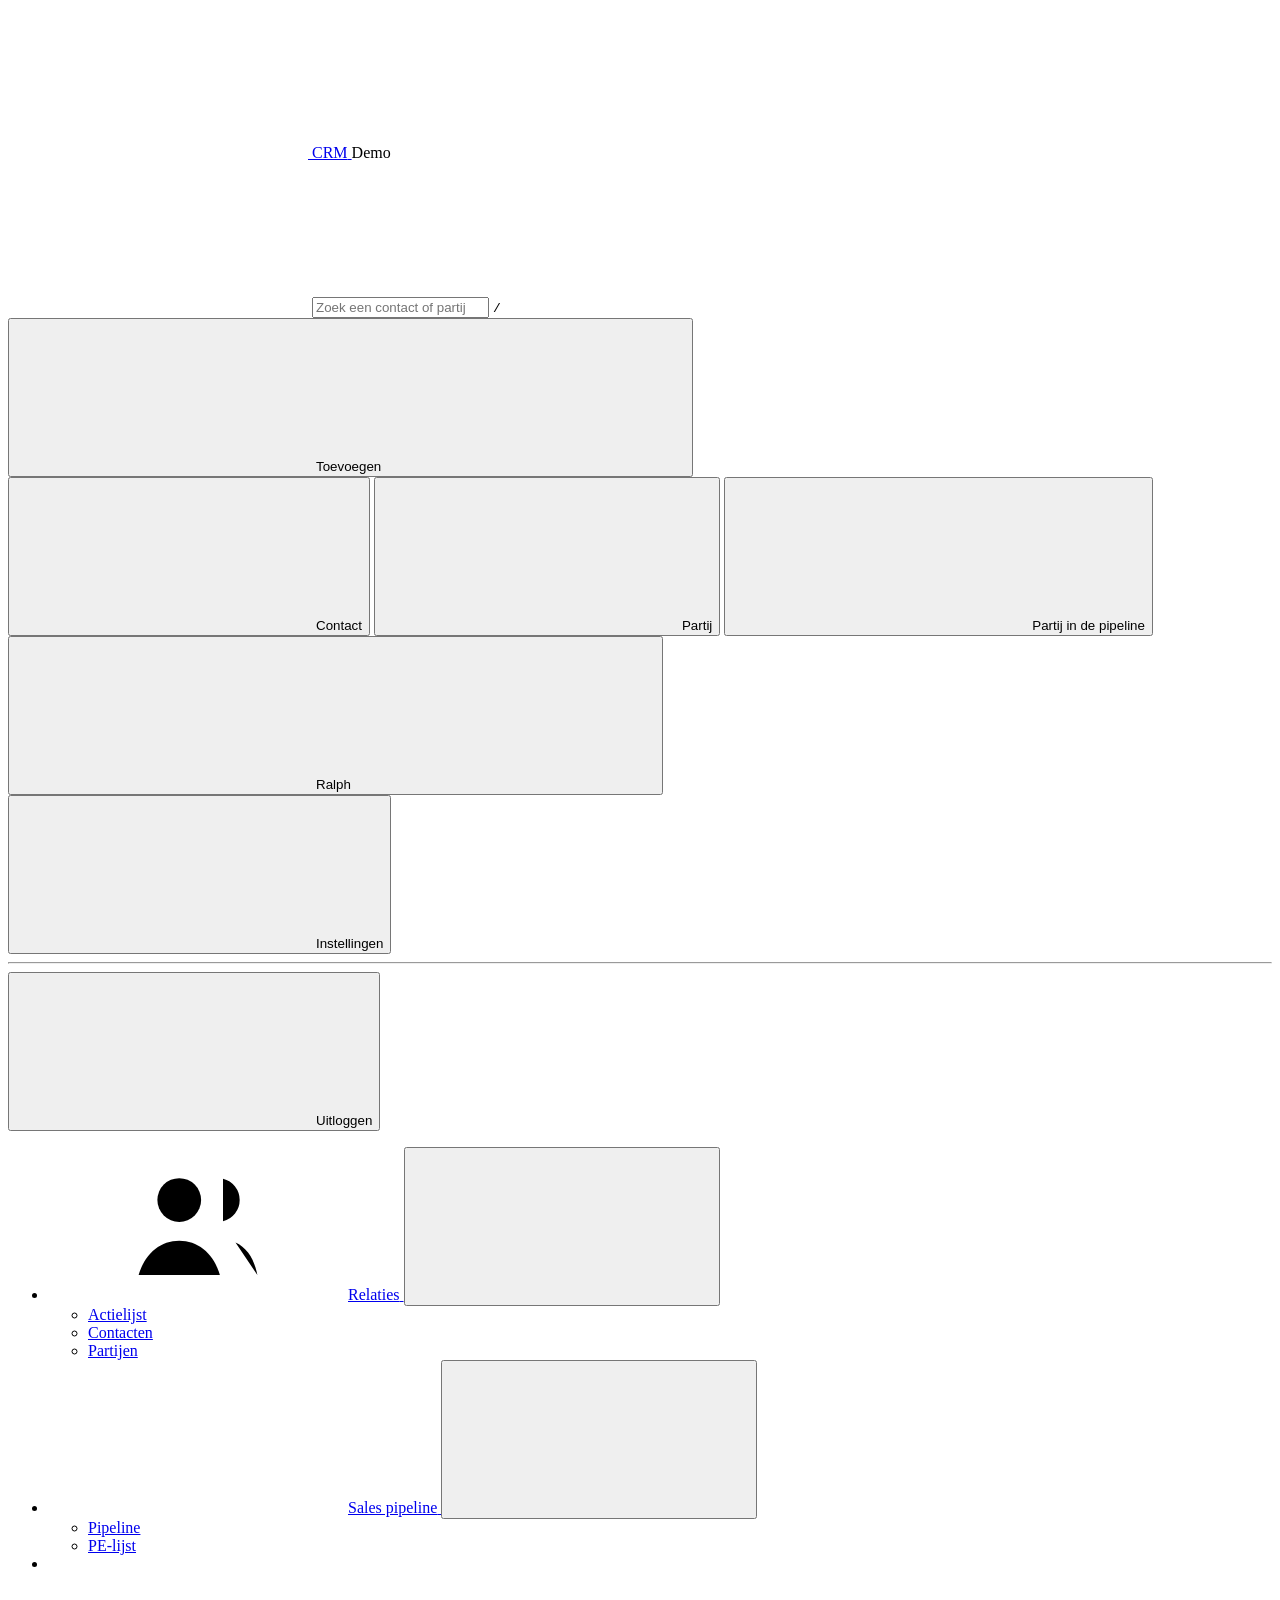
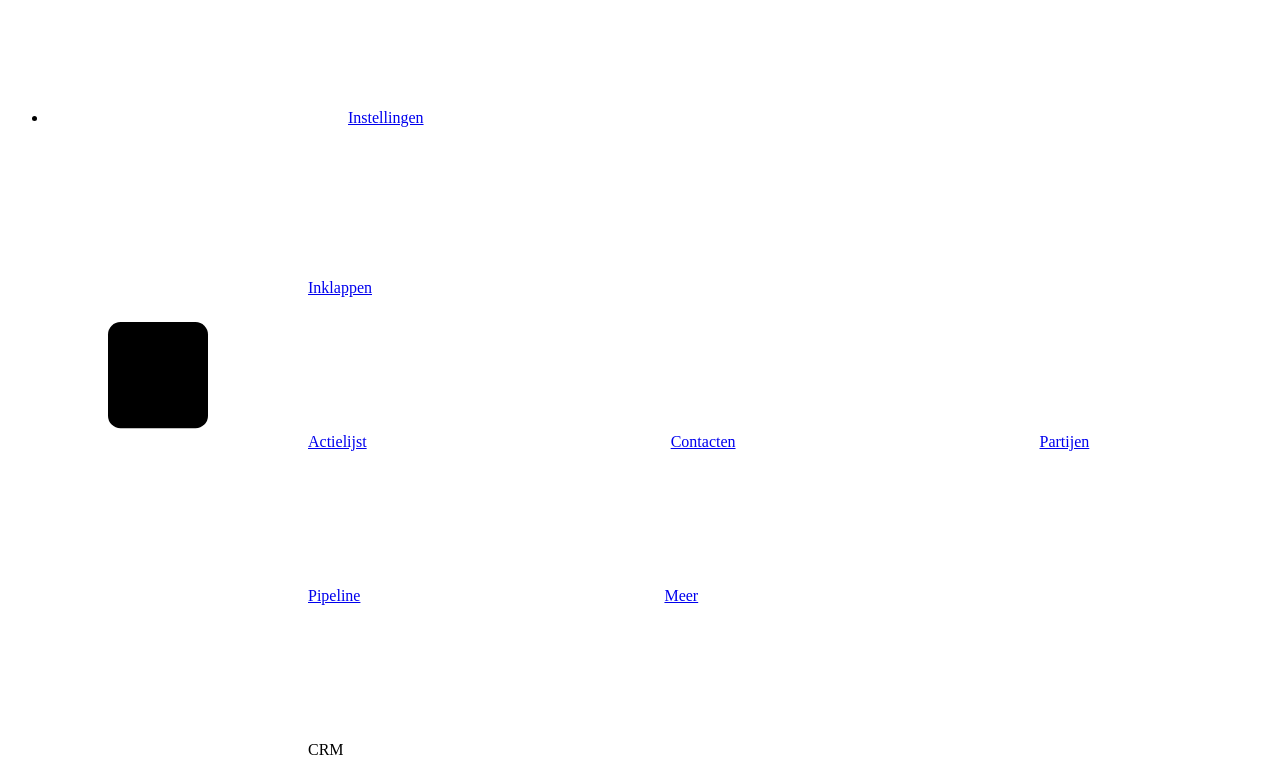
<file: src/shell.html>
<!DOCTYPE html>
<html lang="nl" data-theme="light">
<head>
<meta charset="utf-8">
<meta name="viewport" content="width=device-width, initial-scale=1, viewport-fit=cover">
<meta name="theme-color" content="#ffffff">
<meta name="apple-mobile-web-app-capable" content="yes">
<meta name="mobile-web-app-capable" content="yes">
<meta name="apple-mobile-web-app-title" content="CRM">
<title>CRM</title>
<link rel="icon" href="icon.svg" type="image/svg+xml">
<link rel="apple-touch-icon" href="icon-180.png">
<link rel="manifest" href="manifest.webmanifest">
<!--
  CRM Ralph · contacten, partijen en een actielijst voor opvolging.
  Vormgeving: Moneybird UI-template (04_Resources/methods/huisstijl-moneybird.md).
  Data: Supabase met Row Level Security. Demo zonder database: voeg ?demo toe aan de URL.
-->
<style>
/*TEMPLATE_CSS*/
/*APP_CSS*/
/*TEMPLATE_TAIL_CSS*/
</style>
</head>
<body>
<!--ICONS-->
<svg width="0" height="0" style="position:absolute" aria-hidden="true"><defs>
  <symbol id="i-users" viewBox="0 0 24 24"><circle cx="9" cy="8" r="3.5"/><path d="M2.5 20c1-3.5 3.5-5.5 6.5-5.5s5.5 2 6.5 5.5"/><path d="M16 4.6a3.5 3.5 0 0 1 0 6.8M18 14.8c1.8.8 3 2.6 3.5 5.2"/></symbol>
  <symbol id="i-action" viewBox="0 0 24 24"><rect x="4" y="4" width="16" height="17" rx="2"/><path d="M8 2.5v3M16 2.5v3M4 9h16M8.5 14.5l2 2 4-4"/></symbol>
</defs></svg>

<!-- ===================== BOVENBALK ===================== -->
<nav class="topnav" aria-label="Hoofdbalk">
  <div class="topnav__items">
    <div class="topnav__left">
      <a class="topnav__branding" href="#actielijst">
        <svg class="brand-logo" aria-hidden="true"><use href="#i-logo"/></svg>
        <span class="topnav__branding-text">CRM</span>
      </a>
      <span class="state-label state-label--warning hidden" id="demo-flag">Demo</span>
    </div>
    <div class="topnav__center">
      <form class="topnav-search" role="search" onsubmit="return false">
        <svg class="icon topnav-search__icon"><use href="#i-search"/></svg>
        <input class="topnav-search__input" id="zoek" type="search" placeholder="Zoek een contact of partij" aria-label="Zoeken" autocomplete="off">
        <kbd class="topnav-search__kbd">/</kbd>
      </form>
    </div>
    <div class="topnav__right">
      <div class="drpdwn">
        <button class="btn btn--success" type="button" aria-haspopup="menu" aria-expanded="false" data-drpdwn>
          <svg class="icon icon--14"><use href="#i-plus"/></svg><span class="btn__text">Toevoegen</span>
          <svg class="icon btn__icon-right"><use href="#i-chevron-down"/></svg>
        </button>
        <div class="drpdwn__menu drpdwn__menu--right" role="menu">
          <button class="drpdwn__item" role="menuitem" data-href="#contact/nieuw"><svg class="icon"><use href="#i-user"/></svg>Contact</button>
          <button class="drpdwn__item" role="menuitem" data-href="#partij/nieuw"><svg class="icon"><use href="#i-building"/></svg>Partij</button>
          <button class="drpdwn__item" role="menuitem" data-act="new-lead"><svg class="icon"><use href="#i-chart"/></svg>Partij in de pipeline</button>
        </div>
      </div>
      <div class="drpdwn topnav__user">
        <button class="btn" type="button" aria-haspopup="menu" aria-expanded="false" data-drpdwn aria-label="Account">
          <svg class="icon icon--14"><use href="#i-user"/></svg><span class="btn__text" id="user-name">Ralph</span>
          <svg class="icon btn__icon-right"><use href="#i-chevron-down"/></svg>
        </button>
        <div class="drpdwn__menu drpdwn__menu--blue drpdwn__menu--right" role="menu">
          <button class="drpdwn__item" role="menuitem" data-href="#instellingen"><svg class="icon"><use href="#i-settings"/></svg>Instellingen</button>
          <hr class="drpdwn__divider">
          <button class="drpdwn__item" role="menuitem" data-act="logout"><svg class="icon"><use href="#i-logout"/></svg>Uitloggen</button>
        </div>
      </div>
    </div>
  </div>
</nav>

<!-- ===================== ZIJBALK ===================== -->
<nav class="sidenav" aria-label="Hoofdnavigatie">
  <ul class="sidenav__items">
    <li class="sidenav__item sidenav__item--group sidenav__item--open">
      <a class="sidenav__item-link" href="#actielijst" data-group="relaties"><span class="sidenav__item-icon"><svg class="icon"><use href="#i-users"/></svg></span><span class="sidenav__item-text">Relaties</span>
        <button class="sidenav__item-toggle" type="button" aria-label="Relaties uitklappen" aria-expanded="true" data-toggle><svg class="icon"><use href="#i-chevron-down"/></svg></button></a>
      <ul class="sidenav__subitems">
        <li><a class="sidenav__subitem-link" href="#actielijst" data-nav="actielijst">Actielijst<span class="badge hidden" data-count="actie" style="margin-left:auto;margin-right:8px"></span></a></li>
        <li><a class="sidenav__subitem-link" href="#contacten" data-nav="contacten">Contacten</a></li>
        <li><a class="sidenav__subitem-link" href="#partijen" data-nav="partijen">Partijen</a></li>
      </ul>
    </li>
    <li class="sidenav__item sidenav__item--group sidenav__item--open">
      <a class="sidenav__item-link" href="#pipeline" data-group="sales"><span class="sidenav__item-icon"><svg class="icon"><use href="#i-chart"/></svg></span><span class="sidenav__item-text">Sales pipeline</span>
        <button class="sidenav__item-toggle" type="button" aria-label="Sales pipeline uitklappen" aria-expanded="true" data-toggle><svg class="icon"><use href="#i-chevron-down"/></svg></button></a>
      <ul class="sidenav__subitems">
        <li><a class="sidenav__subitem-link" href="#pipeline" data-nav="pipeline">Pipeline<span class="badge hidden" data-count="pipeline" style="margin-left:auto;margin-right:8px"></span></a></li>
        <li><a class="sidenav__subitem-link" href="#pelijst" data-nav="pelijst">PE-lijst</a></li>
      </ul>
    </li>
    <li class="sidenav__divider" role="separator"></li>
    <li class="sidenav__item"><a class="sidenav__item-link" href="#instellingen" data-nav="instellingen"><span class="sidenav__item-icon"><svg class="icon"><use href="#i-settings"/></svg></span><span class="sidenav__item-text">Instellingen</span></a></li>
  </ul>
  <div class="sidenav__footer">
    <a class="sidenav__item-link" href="#" id="inklappen"><span class="sidenav__item-icon"><svg class="icon"><use href="#i-collapse"/></svg></span><span class="sidenav__item-text">Inklappen</span></a>
  </div>
</nav>

<!-- ===================== WERKVLAK ===================== -->
<main class="main" id="main"></main>

<!-- ===================== MOBIELE ONDERBALK ===================== -->
<nav class="tabbar" aria-label="Navigatie">
  <a class="tabbar__item" href="#actielijst" data-nav="actielijst"><svg class="icon"><use href="#i-action"/></svg>Actielijst<span class="tabbar__count hidden" data-count="actie"></span></a>
  <a class="tabbar__item" href="#contacten" data-nav="contacten"><svg class="icon"><use href="#i-contacts"/></svg>Contacten</a>
  <a class="tabbar__item" href="#partijen" data-nav="partijen"><svg class="icon"><use href="#i-building"/></svg>Partijen</a>
  <a class="tabbar__item" href="#pipeline" data-nav="pipeline-m"><svg class="icon"><use href="#i-chart"/></svg>Pipeline<span class="tabbar__count hidden" data-count="pipeline"></span></a>
  <a class="tabbar__item" href="#instellingen" data-nav="instellingen"><svg class="icon"><use href="#i-settings"/></svg>Meer</a>
</nav>

<!-- ===================== INLOGGEN ===================== -->
<div class="auth">
  <div class="base-container auth__box">
    <div class="auth__brand"><svg class="brand-logo" aria-hidden="true"><use href="#i-logo"/></svg>CRM</div>
    <div id="auth-box"></div>
  </div>
</div>

<!-- ===================== DIALOOG EN MELDING ===================== -->
<div class="overlay" id="overlay"></div>
<div class="popup" id="popup" role="dialog" aria-modal="true" aria-labelledby="popup-title">
  <div class="popup__container">
    <div class="popup__header"><h2 class="popup__title" id="popup-title"></h2></div>
    <div class="popup__body" id="popup-body"></div>
    <div class="popup__footer" id="popup-footer"></div>
  </div>
</div>
<div class="alert toast" id="toast" role="status" aria-live="polite"></div>

<script>
/*SUPABASE_JS*/
</script>
<script>
/*APP_JS*/
</script>
</body>
</html>
</file>
